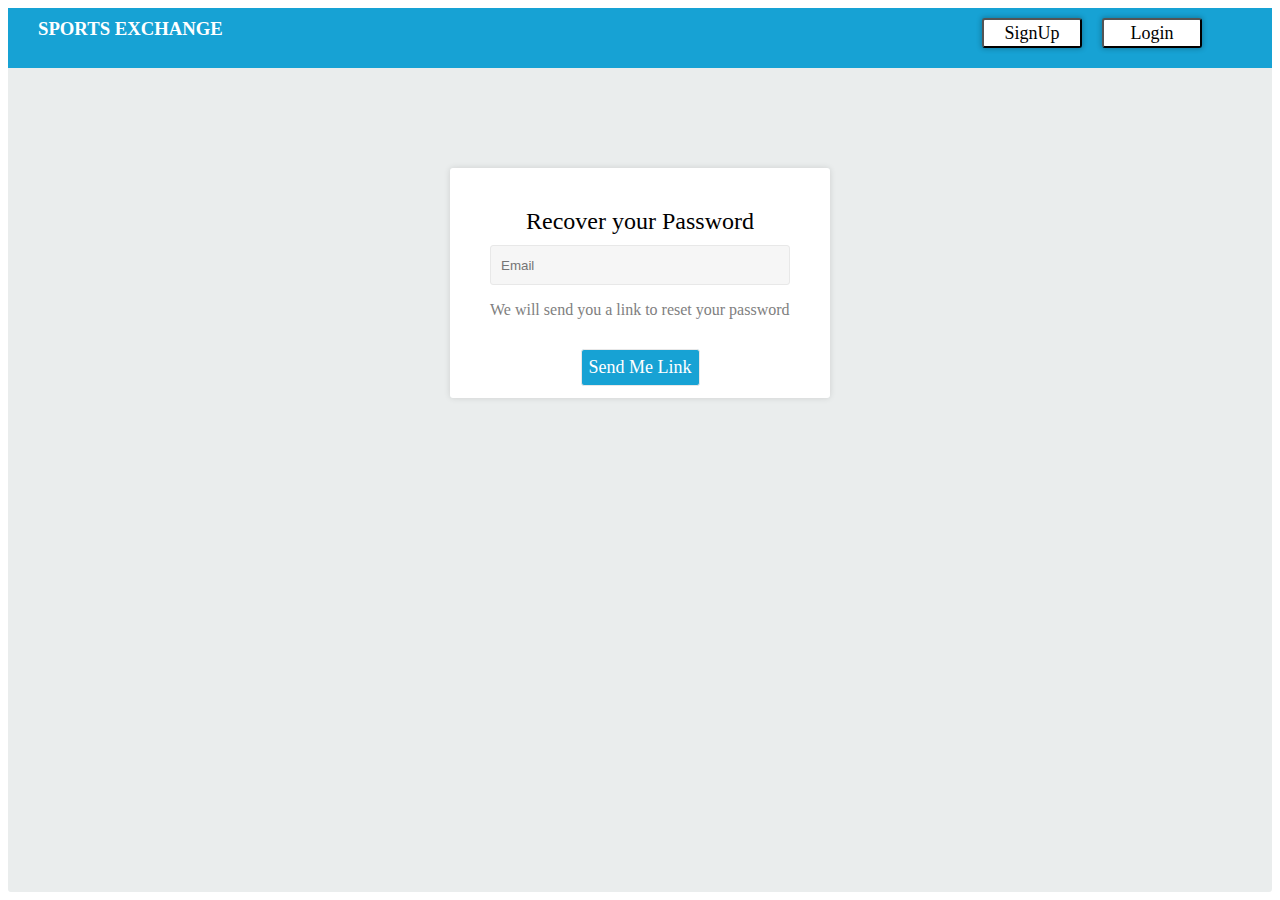
<file: Assignment2/index.html>
<html>
	<head>
		<link rel="stylesheet" href="style.css">
	</head>
	<body>
	<div class="wrap">
		<div>
			<h3 class="heading">SPORTS EXCHANGE
			<div class="inner">
			<button class="login">Login</button>
			<button class="login">SignUp</button><div>
			</h3>
			<div class="clear"></div>
		</div>
		<div class="content">
				<h5 class="recover">Recover your Password</h5>
				<div>
					<input type="text" class="email" placeholder="Email">
				</div>
				<div>
					<p class="para">We will send you a link to reset your password</p>
				</div>
				<div>
					<button class="link">Send Me Link</button>
				</div>
		</div>
	</div>
	</body>
</html>
</file>
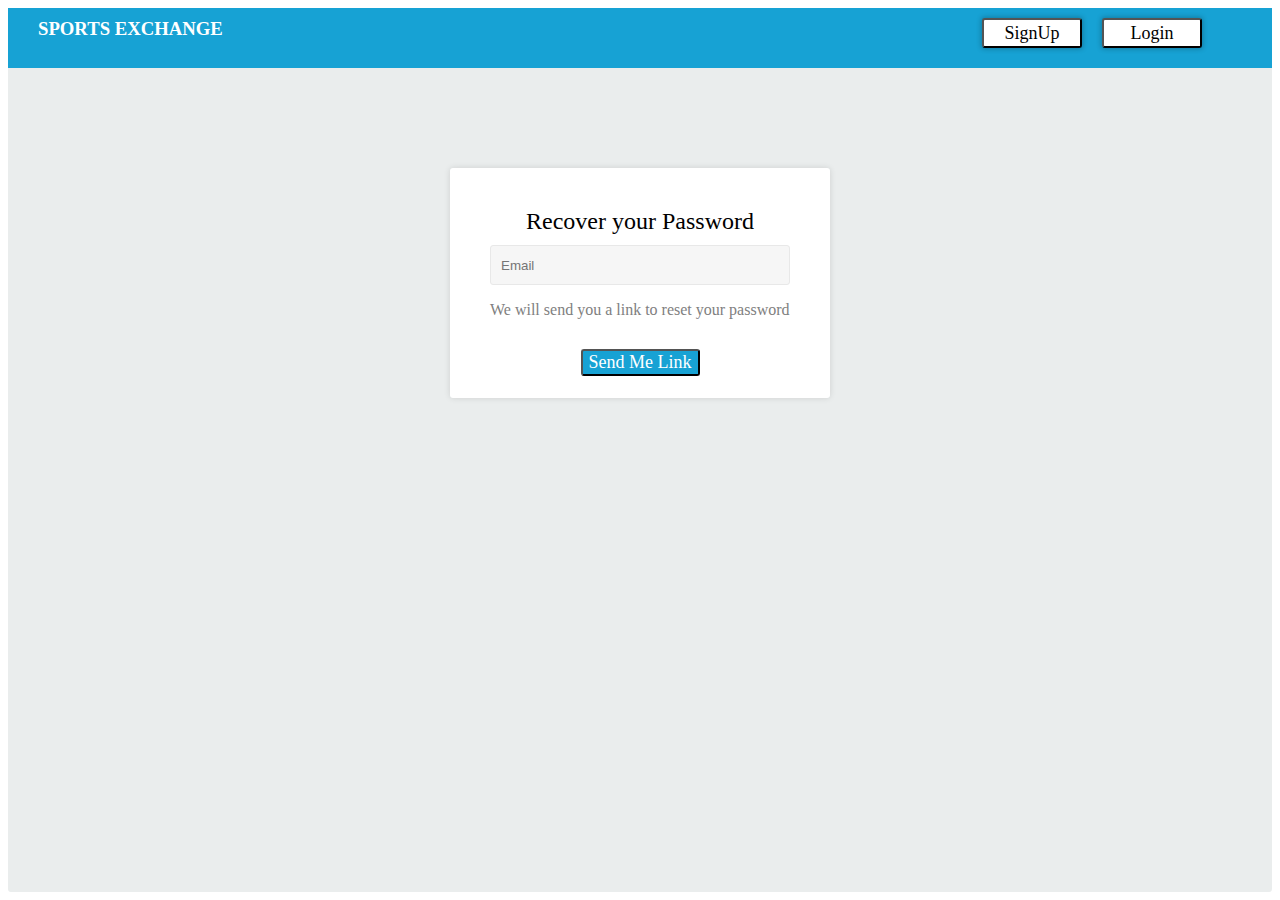
<file: Assignment2/ass2.html>
<html>
	<head>
		<link rel="stylesheet" href="ass2.css">
	</head>
	<body>
	<div class="wrap">
		<div>
			<h3 class="heading">SPORTS EXCHANGE
			<div class="inner">
			<button class="login">Login</button>
			<button class="login">SignUp</button><div>
			</h3>
			<div class="clear"></div>
		</div>
		<div class="content">
				<h5 class="recover">Recover your Password</h5>
				<div>
					<input type="text" class="email" placeholder="Email">
				</div>
				<div>
					<p class="para">We will send you a link to reset your password</p>
				</div>
				<div>
					<button class="link">Send Me Link</button>
				</div>
		</div>
	</div>
	</body>
</html>
</file>
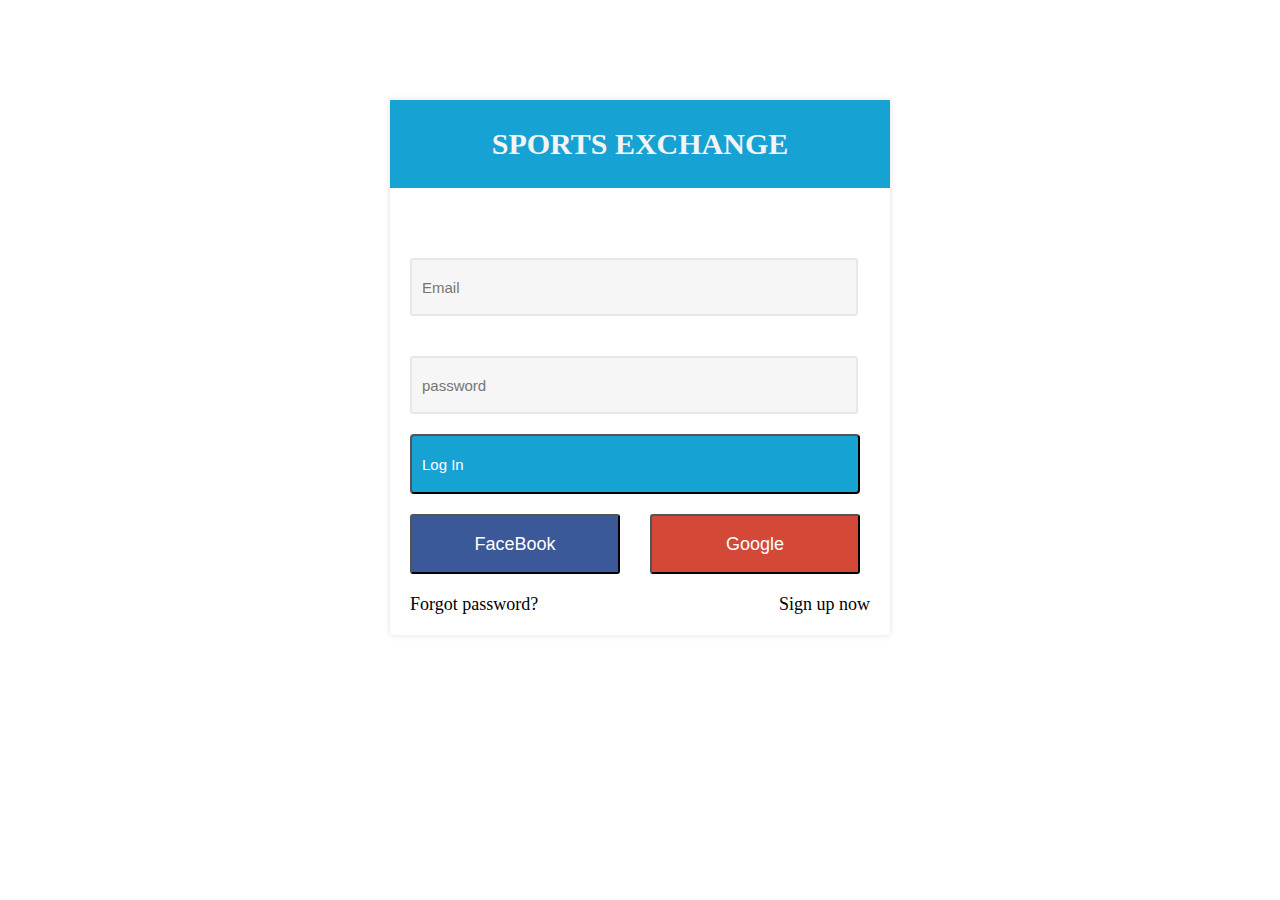
<file: Assignment1/Assignment1rev/ass1.html>
<html>
	<head>
		<link rel="stylesheet" href="styles.css">
	</head>
	<body>
		<div class="wrap">
			<div>
				<h3 class="header">SPORTS EXCHANGE</h3>
			</div>
			<div class="content">
				<div>
					<input type="text" name="email" placeholder="Email" class="item">
				</div>
				<div>
					<input type="password" name="email" placeholder="password" class="item">
				</div>
				<div>
					<button class="log">Log In</button>
				</div>
				<div>
					<button class="fb">FaceBook</button>
					<button class="gg">Google</button>
					<div class="clear"></div>
				</div>
				<div>
					<a class="forgot">Forgot password?</a>
					<a class="signup">Sign up now</a>
					<div class="clear"></div>
				</div>
			</div>
		</div>
	</body>
</html>
</file>
<file: Assignment2/style.css>
.heading
{
	background-color:  #17a2d4;
height: 40px;
color :white;
margin : auto;
padding:10px 30px;
text-align:left;
}
.login
{
	font-family: Lato;
color:  #000000;
font-size: 18px;/* Approximation due to font substitution */
font-weight: 200;
text-align: center;
	border-radius: 3px;
background-color:  #ffffff;
box-shadow: 0px 0px 5.76px 0.24px rgba(0, 0, 0, 0.24);
width: 100px;
height: 30px;
float:right;
margin-right:20;
}
.clear
{
	clear: both;
}
.wrap{
	
	background-color:#EAEDED;
	border-radius: 3px;
	border-color:#2E86C1;'
	display:block;
	height:100%;
	width:100%;
}
.para
{
	color:gray;
}
.inner
{
	float:right;
	margin-right:20;
}
.content{
	border-radius: 3px;
background-color:  #ffffff;
box-shadow: 0px 0px 6px 0px rgba(0, 0, 0, 0.12);
padding:40;
margin:100 auto;
height:150;
width:300;
}
.email
{
border-radius: 3px;
border-width: 1px;
border-color:  #e8e8e8;
border-style: solid;
background-color:  #f6f6f6;
margin: auto;
padding-left:10;
margin-top:10;
height:40;
width:300;
}
.recover
{
	margin:auto;
	font-size: 24px;/* Approximation due to font substitution */
font-weight: 400;
text-align: center;
}
.link
{
	font-family: Lato;
color:  #ffffff;
font-size: 18px;/* Approximation due to font substitution */
font-weight: 400;
background-color:  #17a2d4;
text-align: center;
margin: 30 auto;
display:block;
border-radius: 3px;
    border-width: 1px;
    border-color: #e8e8e8;
    border-style: solid;
	padding:7;
}
</file>
<file: Assignment2/ass2.css>
.heading
{
	background-color:  #17a2d4;
height: 40px;
color :white;
margin : auto;
padding:10px 30px;
text-align:left;
}
.login
{
	font-family: Lato;
color:  #000000;
font-size: 18px;/* Approximation due to font substitution */
font-weight: 200;
text-align: center;
	border-radius: 3px;
background-color:  #ffffff;
box-shadow: 0px 0px 5.76px 0.24px rgba(0, 0, 0, 0.24);
width: 100px;
height: 30px;
float:right;
margin-right:20;
}
.clear
{
	clear: both;
}
.wrap{
	
	background-color:#EAEDED;
	border-radius: 3px;
	border-color:#2E86C1;'
	display:block;
	height:100%;
	width:100%;
}
.para
{
	color:gray;
}
.inner
{
	float:right;
	margin-right:20;
}
.content{
	border-radius: 3px;
background-color:  #ffffff;
box-shadow: 0px 0px 6px 0px rgba(0, 0, 0, 0.12);
padding:40;
margin:100 auto;
height:150;
width:300;
}
.email
{
border-radius: 3px;
border-width: 1px;
border-color:  #e8e8e8;
border-style: solid;
background-color:  #f6f6f6;
margin: auto;
padding-left:10;
margin-top:10;
height:40;
width:300;
}
.recover
{
	margin:auto;
	font-size: 24px;/* Approximation due to font substitution */
font-weight: 400;
text-align: center;
}
.link
{
	font-family: Lato;
color:  #ffffff;
font-size: 18px;/* Approximation due to font substitution */
font-weight: 400;
background-color:  #17a2d4;
text-align: center;
margin: 30 auto;
display:block;
border-radius: 3px 3px;
}
</file>
<file: Assignment1/Assignment1rev/styles.css>
.wrap{
	border-radius: 3px;
	background-color:  #ffffff;
	box-shadow: 0px 0px 6px 0px rgba(0, 0, 0, 0.12);
	width: 500px;
	margin: 100px auto;
}
.header
{
	background-color:  #17a2d4;
	font-family: Lato;
	color:  #f4f4f4;
	font-size: 30px;/* Approximation due to font substitution */
	font-weight: 800;
	text-align: center;
	padding: 27px;
}
.item{
	width: 448px;
	height: 58px;
	padding-left: 10px;
	font-size: 15px;
	background-color:  #f6f6f6;
	border-radius: 3px;
	border-width: 2px;
	border-color:  #e8e8e8;
	border-style: solid;
	margin:20 auto;
}
.content{
	padding:20px;
}
.log{
	 width: 450px;
    height: 60px;
    color: white;
    text-align: left;
	border-radius: 4px;
    background-color: #17a2d4;
    padding-left: 10px;
    font-size: 15px;
	margin-bottom:20;
}
.forgot{
	float: left;
	color: black;
	text-decoration: none;
	font-size: 18px;
}
.signup{
	float: right;
	color: black;
	text-decoration: none;
	font-size: 18px;
}
.fb{
	    border-radius: 3px;
    background-color: #3b5998;
    width: 210px;
    height: 60px;
    color: #fff;
    font-size: 18px;
    float: left;
    margin-right: 30px;
	margin-bottom:20;
}
.gg{
	    border-radius: 3px;
    background-color: #d34836;
    width: 210px;
    height: 60px;
    color: #fff;
    font-size: 18px;
    float: left;
	margin-bottom:20px;
}
.clear{
	clear:both;
}
</file>
